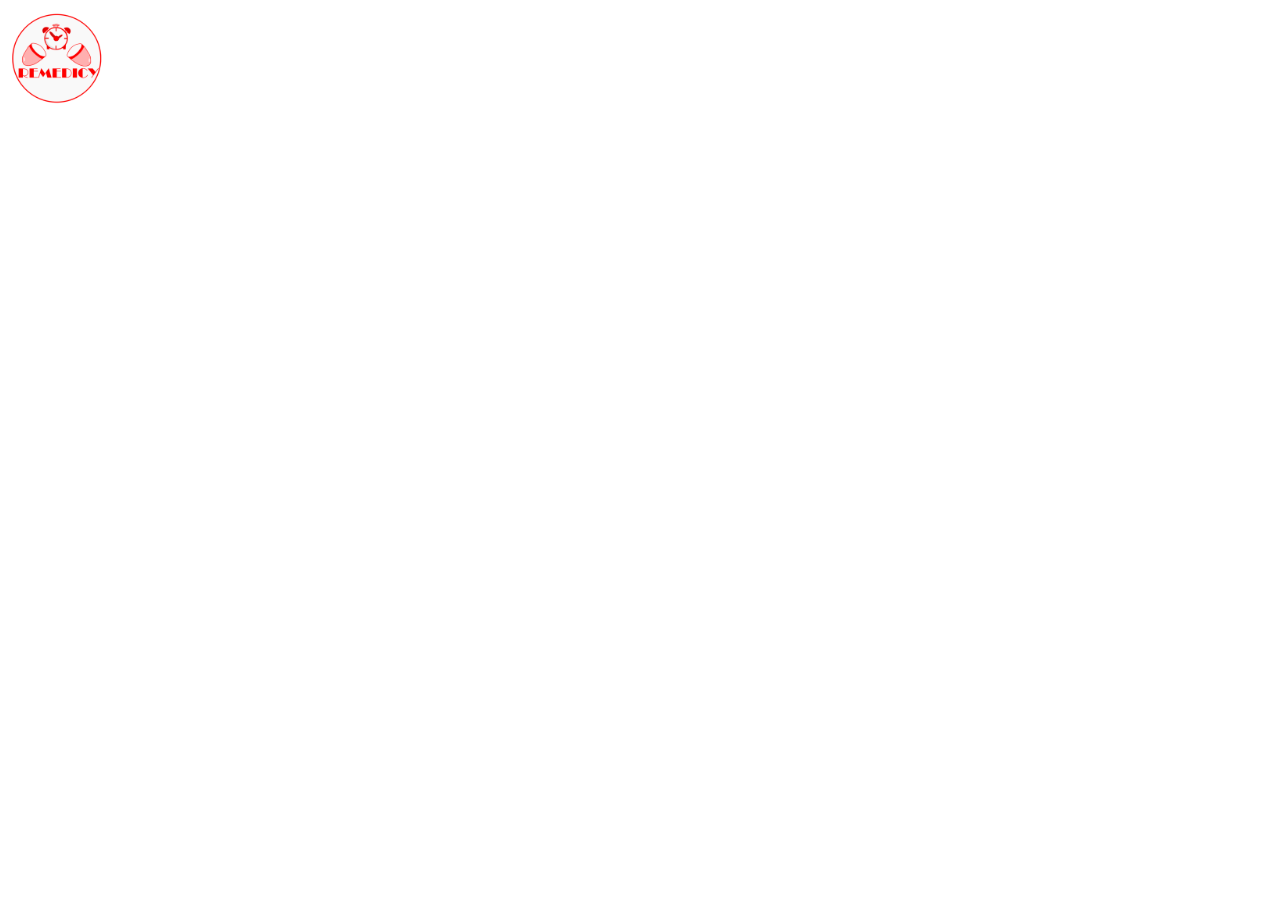
<file: Testes/index.html>
<!DOCTYPE html>

<html>

    <head>
        <title> TESTE </title>
        <link rel= "icon" href = "icon/Logo_Remedicy_Teste.ico">

    </head>

    <body>

        <a>

            <img src = "icon/Logo_Remedicy_Teste.ico" width = "100" height = "100">

        </a>

    </body>



</html>
</file>
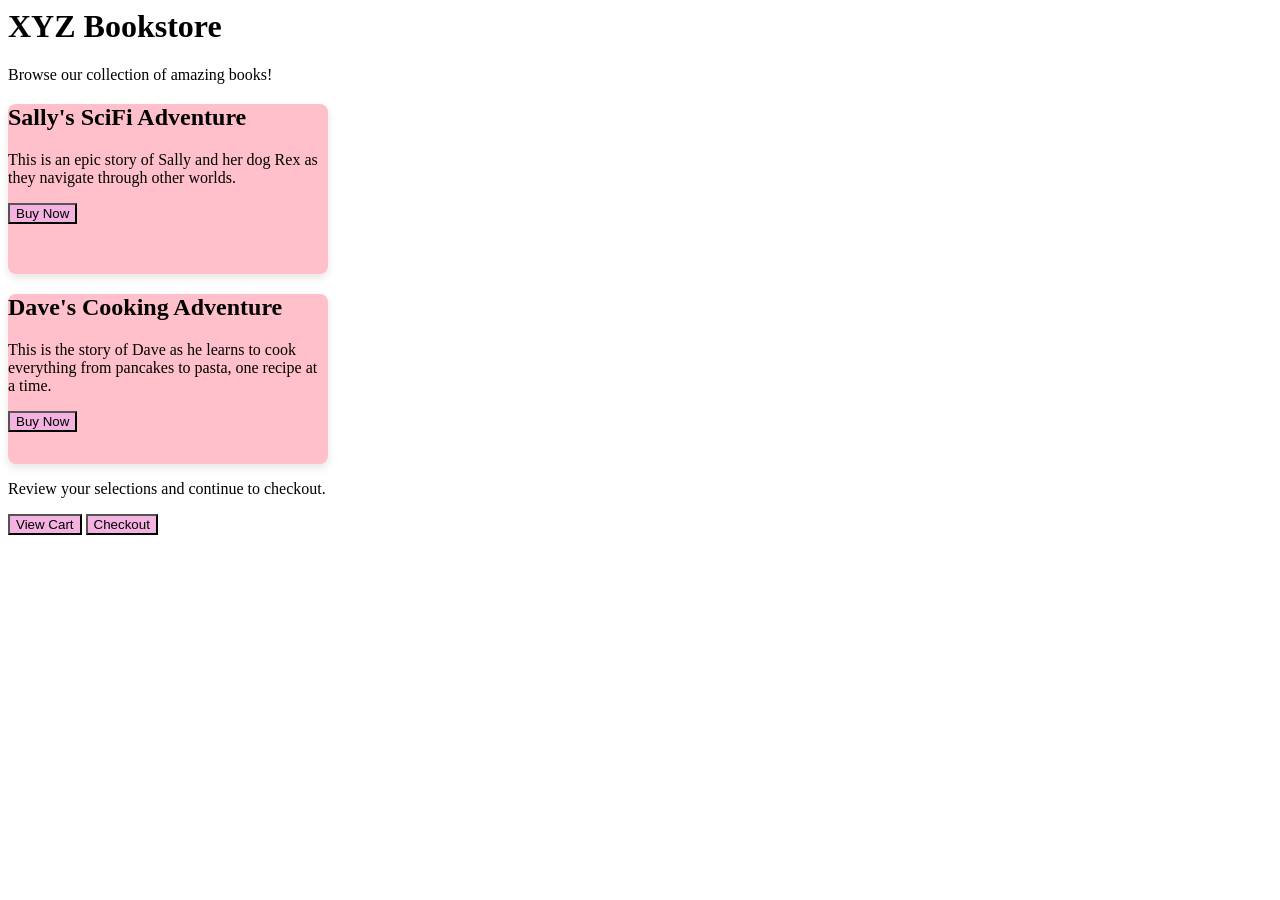
<file: Free_code_camp/Build_a_Bookstore_Page/index.html>
<DOCTYPE html>
<html lang="en">
  <head>
    <meta charset="UTF-8" />
    <link rel = "stylesheet" href = "style.css">
    <title>XYZ Bookstore Page</title>
  </head>

  <body>
    <h1>XYZ Bookstore</h1>
    <p>Browse our collection of amazing books!</p>
    
    <div class="card-container">
      <div class="card" id="sally-adventure-book">
        <h2>Sally's SciFi Adventure</h2>
        <p>This is an epic story of Sally and her dog Rex as they navigate through other worlds.</p>
        <button class="btn">Buy Now</button>
      </div>
      
      <div class="card" id="dave-cooking-book">
        <h2>Dave's Cooking Adventure</h2>
        <p>This is the story of Dave as he learns to cook everything from pancakes to pasta, one recipe at a time.</p>
        <button class="btn">Buy Now</button>
      </div>
    </div>
  
    <p>Review your selections and continue to checkout.</p>
    
    <div class="btn-container">
      <button id = "view-cart-btn" class = "btn"> View Cart </button>
      <button id = "checkout-btn" class = "btn"> Checkout </button>
    </div>
  </body>

</html>
</file>
<file: Free_code_camp/Build_a_Bookstore_Page/style.css>
.card {
    background-color: pink;
    border-radius: 8px;
    height: 170px;
    width: 320px;
    
    box-shadow: 0 4px 8px rgba(0, 0, 0, 0.1);
}

.btn{

    background-color: #f3b2e0;

}
</file>
